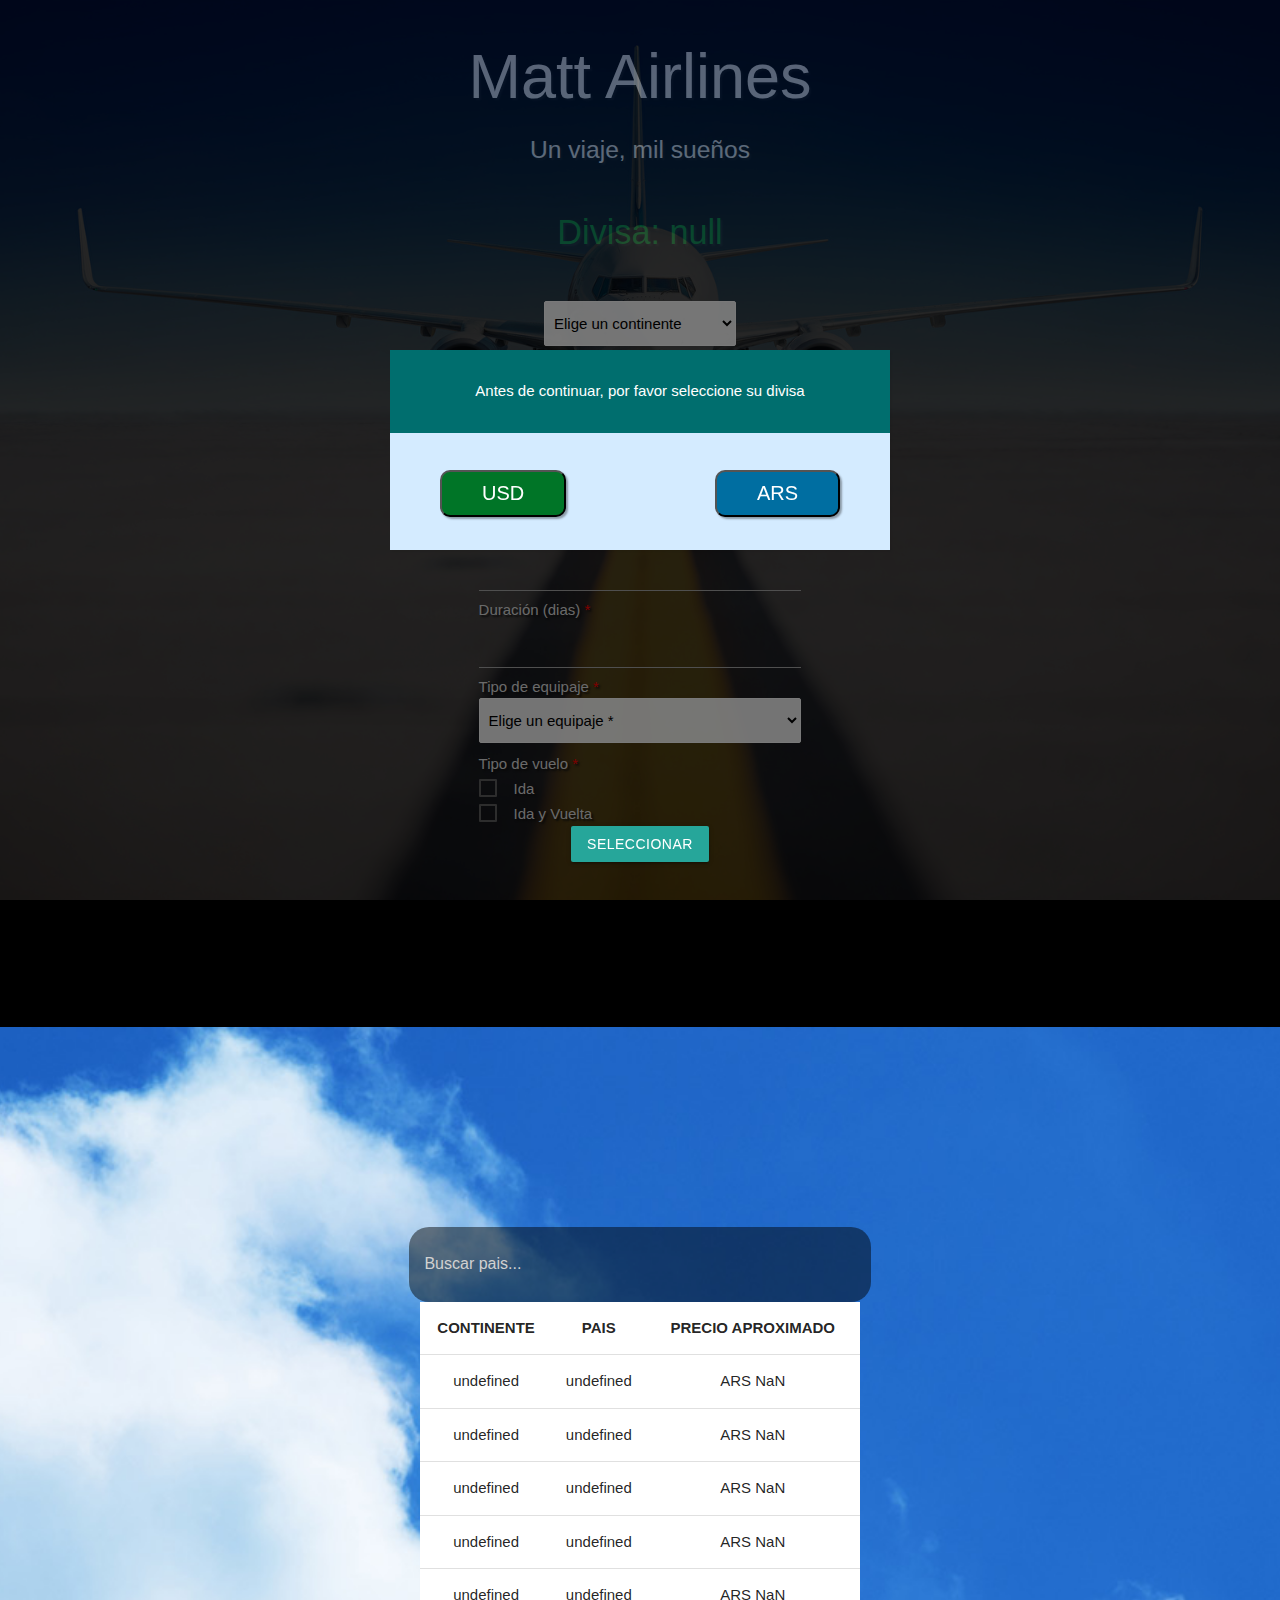
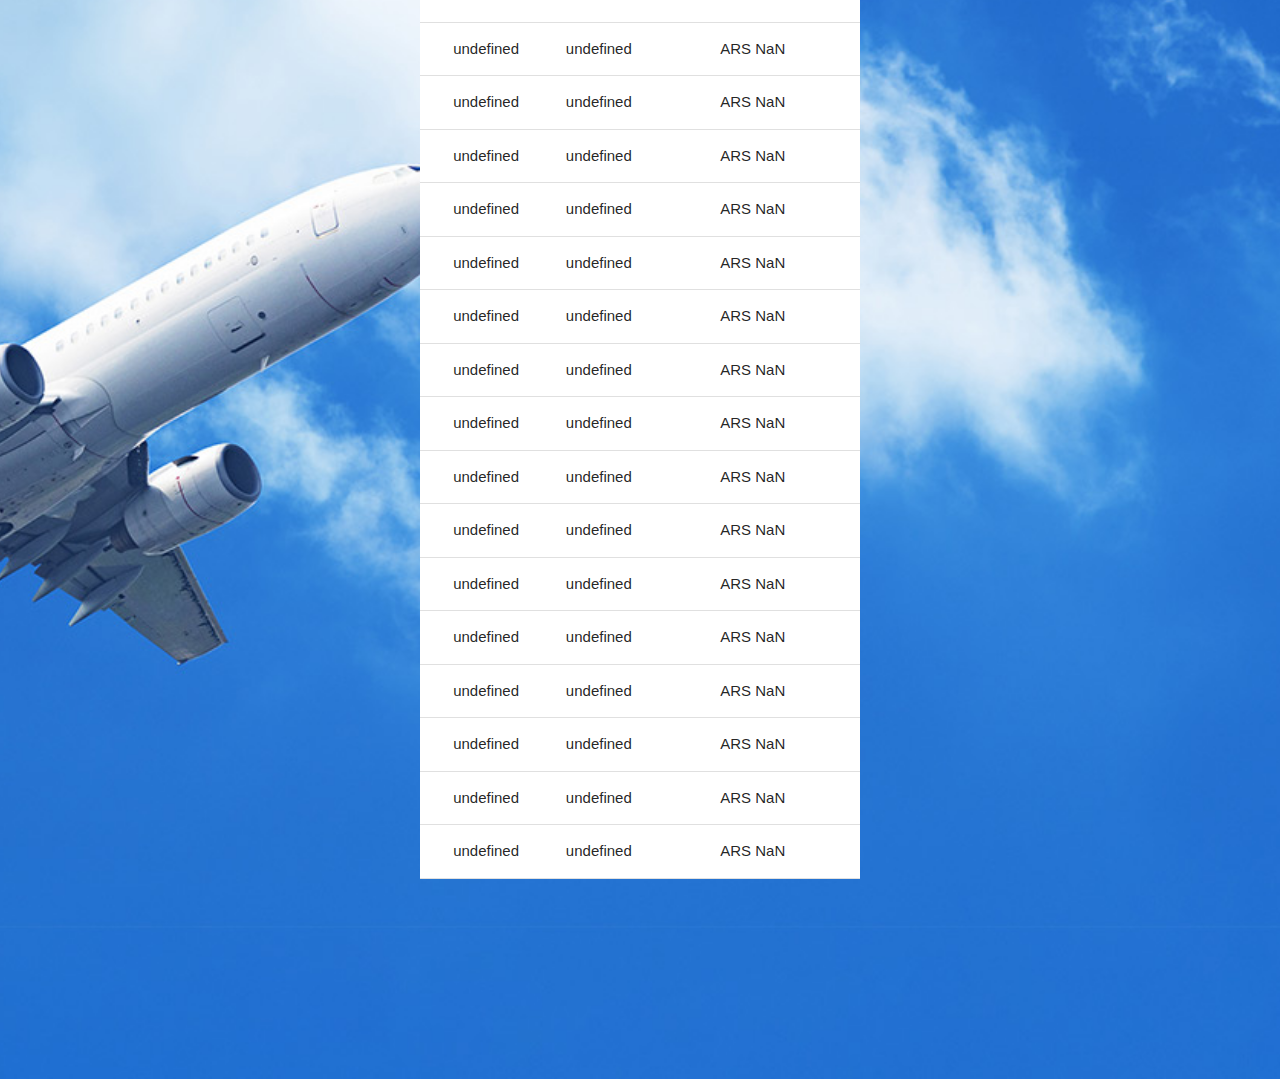
<file: index.html>
<!DOCTYPE html>
<html lang="es">
<head>
    <meta charset="UTF-8">
    <meta http-equiv="X-UA-Compatible" content="IE=edge">
    <meta name="viewport" content="width=device-width, initial-scale=1.0">
    <title>Aerolinea MTT</title>
    <link rel="stylesheet" href="https://cdnjs.cloudflare.com/ajax/libs/materialize/1.0.0/css/materialize.min.css">
    <link rel="stylesheet" href="./assets/css/main.css">
</head>
<body>
    <div class="home">
        <span id="resultado"></span>
        <img src="./assets/img/avion.jpg" alt="">
        <h1>Matt Airlines</h1>
        <h5>Un viaje, mil sueños</h5>
        <span id="divInner"></span>
    </div>
    <span id="resultado" class=""></span>
    <select id="selectContinents" onchange="getSelect();"> <!-- Queda a futuro el crear un filtro en el cual segun el continente se realizara el viaje -->
        <option value="">Elige un continente</option>
    </select>
    <span id="selecciona"></span>
    <div class="form">
        <form id="nuevo-destino">
            <div class="form-group">
                <label for="origen" class="form-label">Pais Origen <span class="obligatorio">*</span></label>
                <input type="text" class="form-control" id="origen">
            </div>
            <div class="form-group">
                <label for="dest">Pais Destino <span class="obligatorio">*</span></label>
                <input type="text" class="form-control" id="dest">
            </div>
            <div class="form-group">
                <label for="duracion">Duración (dias) <span class="obligatorio">*</span></label>
                <input type="number" class="form-control" id="duracion">
            </div>
            <div class="form-group">
                <label for="equipaje">Tipo de equipaje <span class="obligatorio">*</span></label>
                <select id="selectEquipaje" onchange="getEquipaje();">
                    <option value="">Elige un equipaje <span class="obligatorio">*</span></option>
                </select>
            </div>
            <div class="form-group">
                <label for="tipoida">Tipo de vuelo <span class="obligatorio">*</span></label>
                <br>
                <div class="idaVuelta">
                    <label>
                        <input type="checkbox" name="set" id="ida" value="IDA"/>
                        <span>Ida</span>
                    </label>
                    <br>
                    <label>
                        <input type="checkbox" name="set" id="vuelta" value="IDA Y VUELTA"/>
                        <span>Ida y Vuelta</span>
                    </label>
                </div>
            </div>
            <input id="seleccionid" class="waves-effect waves-light btn" type="submit" value="Seleccionar">
        </form>
    </div>
    <section class="tablaContinentes">
        <input type="text" name="buscador" id="buscador" placeholder="Buscar pais..." >
        <table class="centered" id="listaContinentes">
            <thead>
                <tr>
                    <th>CONTINENTE</th>
                    <th>PAIS</th>
                    <th>PRECIO APROXIMADO</th>
                </tr>
            </thead>
            <tbody>
    
            </tbody>
        </table>
    </section>
    <section id="divisaSelector">
        <div class="seleccionPrecio" id="seleccionDiv">
            <div class="container" id="divisas">
                <header>Antes de continuar, por favor seleccione su divisa</header>
                <input type="submit" class="usd" id="selDivisasUSD" value="USD">
                <input type="submit" class="ars" id="selDivisasARS" value="ARS">
            </div>
        </div>
    </section>
    <script src="./assets/js/app.js"></script>
</body>
</html>
</file>
<file: assets/css/main.css>
body {
    background-color: black;
}

input {
    color: rgb(255, 255, 255);
}

label {
    color: rgb(212, 212, 212);
    text-shadow: 2px 2px 2px #111;
    font-size: 15px;
}

a input{
    cursor: pointer;
}

.form {
    position: relative;
    display:flex;
    margin: 0 auto;
    justify-content: center;
    padding: 100px;
}

.home img {
    position: absolute;
    top: 0;
    left: 0;
    width: 100%;
    height: 100%;
    object-fit: cover;
    opacity: 30%;
}
.home h1{
    color: white;
    display: flex;
    justify-content: center;
    text-shadow: 2px 2px 2px #111;
}

.home h5 {
    color: white;
    display: flex;
    justify-content: center;
    text-shadow: 2px 2px 2px #111;
    margin-bottom: 50px;
}

.home h4 {
    color: rgb(0, 136, 34);
    display: flex;
    justify-content: center;
    text-shadow: 2px 2px 2px #111;
    margin-bottom: 50px;
}

#resultado {
    position: static;
    margin: 0 auto;
    display: flex;
    justify-content: center;
    color: white;
    border-radius: 10px;
    text-shadow: 2px 2px 2px #111;
}
.resultado {
    background-color: rgb(0, 94, 5);
}
.error {
    background-color: rgb(94, 0, 0);
}

#selecciona {
    position: static;
    margin: 0 auto;
    display: flex;
    justify-content: center;
    color: white;
}

#seleccionid{
    justify-content: center;
    display: flex;
    margin: 0 auto;
}

#selectContinents{
    position: relative;
    display:flex;
    margin: 0 auto;
    justify-content: center;
    width: 15%;
}

#selectEquipaje{
    position: relative;
    display:flex;
    margin: 0 auto;
    justify-content: center;
    width: 100%;
    margin-bottom: 10px;
}

.obligatorio {
    color: red;
}

.complete {
    color:rgb(181, 255, 255)
}

#selecciona {
    color: white;
}

table {
    background-color: white;
    width: 50%;
    margin: 0 auto;
}

table th {
    justify-content: center;
    margin: 0 auto;
}

.tablaContinentes {
    background: url(../img/pyt_57.jpg) top / cover;
    margin-top: 65px;
    padding: 200px;
}

.filtro-table {
    display: none;
}

.tablaContinentes #buscador{
    background-color: rgba(0, 0, 0, 0.473);
    color: white;
    display: flex;
    justify-content: center;
    border: none;
    width: 49%;
    border-radius: 20px;
    margin-bottom: 10px;
    padding: 15px;
    margin: 0 auto;
}

body .seleccionPrecio {
    width: 100%;
    height: 100vh;
    display: flex;
    justify-content: center;
    align-items: center;
}

.seleccionPrecio {
    background: rgba(0,0,0,0.5);
    transition: all 500ms;
    position: fixed;
    top: 0;
    left: 0;
}

.container {
    width: 500px;
    height: 200px;
    margin: auto;
    background-color: rgb(212, 235, 255);
    box-shadow: 2px 2px 2px rgba(0, 0, 0, 0.048);
    transition: all 500ms ease;
    position: relative;
}

.container header {
    padding: 30px;
    background-color: rgb(0, 110, 110);
    color:white;
    display: flex;
    justify-content: center;
}
.container .usd{
    position: absolute;
    color: #fff;
    top: 120px;
    left:50px;;
    background-color: rgb(0, 117, 39);
    padding: 10px 40px;
    font-size: 20px;
    cursor: pointer;
    box-shadow: 2px 2px 2px rgba(17, 17, 17, 0.363);
    border-radius: 10px;
}

.container .ars{
    position: absolute;
    color: #fff;
    top: 120px;
    right:50px;;
    background-color: rgb(0, 110, 161);
    padding: 10px 40px;
    font-size: 20px;
    cursor: pointer;
    box-shadow: 2px 2px 2px rgba(17, 17, 17, 0.363);
    border-radius: 10px;
}
</file>
